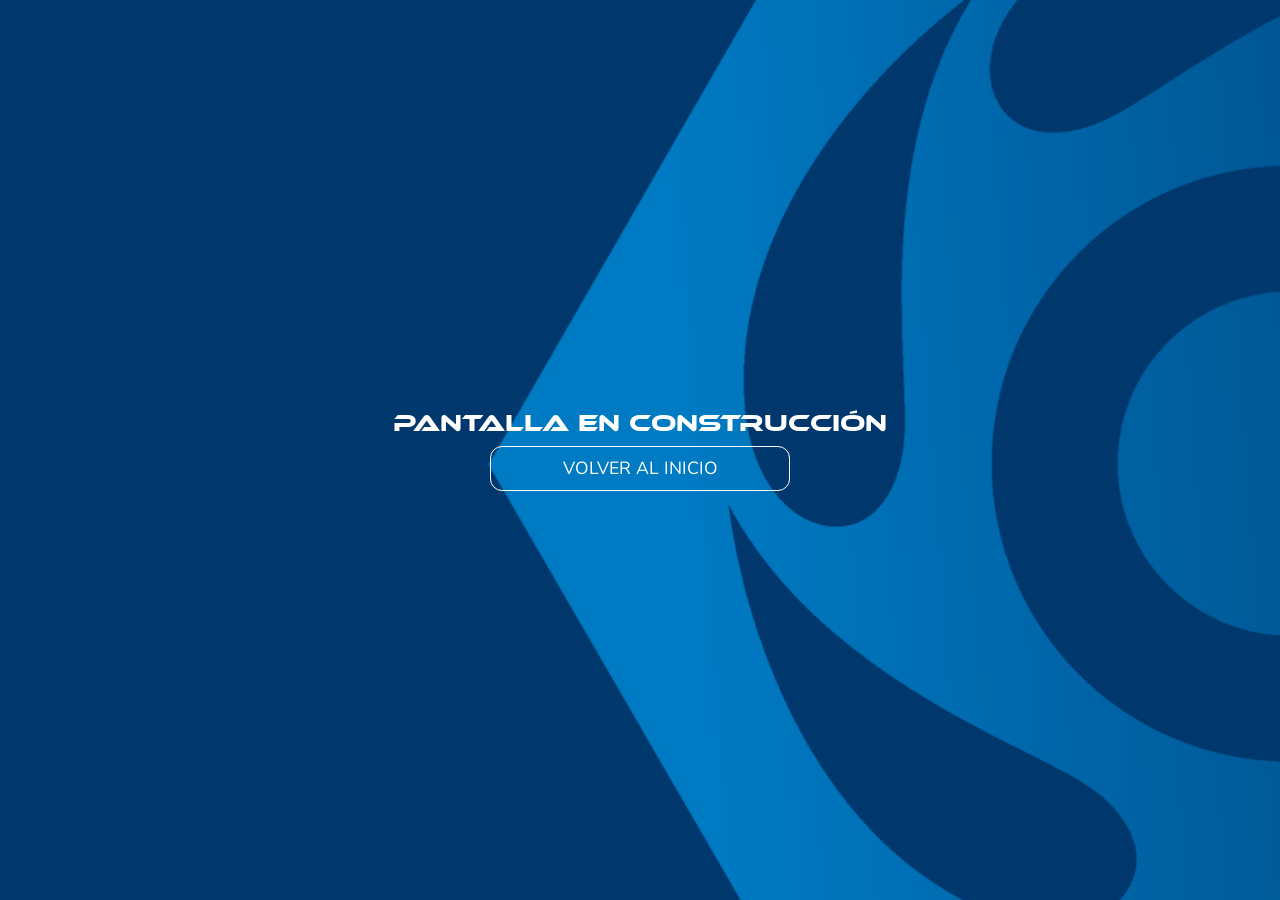
<file: info-tecnica.html>
<!DOCTYPE html>
<html lang="en">
<head>
    <meta charset="UTF-8">
    <meta name="viewport" content="width=device-width, initial-scale=1.0">
    <title>Pantalla en construccion</title>
     <!-- css vendor -->
     <link href="https://cdn.jsdelivr.net/npm/bootstrap@5.3.3/dist/css/bootstrap.min.css" rel="stylesheet" integrity="sha384-QWTKZyjpPEjISv5WaRU9OFeRpok6YctnYmDr5pNlyT2bRjXh0JMhjY6hW+ALEwIH" crossorigin="anonymous">
    <!-- css main -->
    <link rel="stylesheet" href="./assets/css/main.css">
</head>
<body class="bg-juri">
    <div class="d-flex justify-content-center align-items-center flex-column" style="height: 100vh;">
        <h1 class="text-center text-white fs-4">Pantalla en construcción</h1>
        <a href="https://www.victorjuri.com.ar/" class="btn-outline-white">Volver al inicio</a>
    </div>
</body>
</html>
</file>
<file: assets/css/main.css>
@import url("https://fonts.googleapis.com/css2?family=Nunito+Sans:ital,opsz,wght@0,6..12,200..1000;1,6..12,200..1000&display=swap");
* {
  box-sizing: border-box;
}

@font-face {
  font-family: "ethnocentricregular";
  src: url("../font/ethnocentric_rg-webfont.woff2") format("woff2"), url("../font/ethnocentric_rg-webfont.woff") format("woff");
  font-weight: normal;
  font-style: normal;
}
h1,
h2 {
  font-family: "ethnocentricregular";
  overflow: hidden;
}

h3 {
  overflow: hidden;
}

p,
span,
a,
strong,
em,
li,
.heading-serif {
  font-family: "Nunito Sans", sans-serif;
}

.container-fluid {
  padding: 0 40px;
}

.text-outline {
  font-weight: bold;
  color: transparent;
  -webkit-text-stroke: 1px rgb(255, 255, 255);
  font-family: "Nunito Sans", sans-serif;
}

.text-no-outline {
  -webkit-text-stroke: 0 transparent !important;
  font-family: "Nunito Sans", sans-serif;
}

.text-main {
  font-family: "ethnocentricregular";
}

.btn-outline-white {
  border-radius: 12px;
  border: solid 1px white;
  padding: 8px;
  display: flex;
  justify-content: center;
  align-items: center;
  font-size: 1.1em;
  color: white;
  width: 300px;
  text-transform: uppercase;
  text-decoration: none;
}
.btn-outline-white:hover {
  background-color: white;
  color: rgb(30, 30, 30);
}

.bg-dark {
  background-color: rgb(30, 30, 30);
}

.bg-main {
  background-color: #083067;
}

.bg-juri {
  background-image: url(../img/bg.png);
  background-repeat: no-repeat;
  background-size: cover;
}

.bg-juri-inverse {
  background-image: url(../img/bg-inverse.png);
  background-repeat: no-repeat;
  background-size: cover;
}

.img-w100 {
  width: 100%;
}

.header-intro {
  position: relative;
  height: 100vh;
  overflow: hidden;
}
.header-intro h1 {
  position: absolute;
  z-index: 2;
  top: 50%;
  left: 50%;
  transform: translate(-50%, -50%);
  font-family: "ethnocentricregular";
  color: white;
  text-transform: uppercase;
  white-space: nowrap;
}
.header-intro video {
  position: absolute;
  top: 0;
  left: 0;
  z-index: 1;
}
.header-intro nav {
  position: absolute;
  top: 0;
  left: 0;
  z-index: 2;
  background-color: rgba(38, 37, 37, 0.8);
  width: 100%;
  border-bottom: white 1px solid;
}
.header-intro nav a {
  color: white;
}
.header-intro nav a:hover {
  color: red;
}
.header-intro nav a .logo {
  height: 40px;
}
.header-intro nav .dropdown-menu {
  background-color: rgb(30, 30, 30);
  color: white;
}
.header-intro nav img {
  height: 16px;
  margin: 4px 4px 0 0;
}
.header-intro nav .navbar-toggler {
  border: solid white 1px;
}
.header-intro nav .navbar-toggler svg {
  fill: white;
  width: 30px;
}

.menu {
  background-color: rgb(30, 30, 30);
}
.menu .logo {
  height: 40px;
}
.menu a:hover {
  color: red;
}
.menu a.active {
  color: red;
}
.menu .navbar-nav .nav-link.show {
  color: red !important;
}
.menu .dropdown-menu {
  --bs-dropdown-bg: $secondaryColor!important;
  background-color: rgb(30, 30, 30);
  color: red;
}
.menu img {
  height: 16px;
  margin: 4px 4px 0 0;
}

.sembradora-rc {
  position: relative;
  z-index: 4;
}

main {
  overflow-x: hidden;
}

.cta {
  height: 500px;
  margin-top: -10px;
  background-position: center left;
}

.wa {
  position: fixed;
  bottom: 30px;
  right: 30px;
  z-index: 5;
}
.wa img {
  width: 60px;
}

.footer h3 {
  font-family: "Nunito Sans", sans-serif !important;
  font-weight: 600;
}
.footer ul li a {
  text-decoration: none;
  color: white;
  font-weight: 300;
}
.footer a {
  text-decoration: none;
}
.footer a:hover {
  text-decoration: underline;
  transition: all ease 0.5s;
}
.footer a svg {
  width: 30px;
  fill: white;
}

.navbar a {
  color: white;
}

@media (width <= 768px) {
  .btn-outline-white {
    width: 100%;
  }
  .header-intro {
    height: 45vh;
  }
  .header-intro nav {
    position: fixed;
    z-index: 999999;
    background-color: rgb(30, 30, 30);
  }
  .header-intro h1 {
    font-size: 1em !important;
  }
  .sembradora-rc p {
    width: auto;
  }
  .sembradora-rc img:nth-child(2),
  .sembradora-rc img:nth-child(3),
  .sembradora-rc img:nth-child(4) {
    display: none;
  }
  .sembradora-mh {
    padding-top: 30px;
  }
  .sembradora-mh a {
    margin-bottom: 30px;
  }
  .sembradora-latina .px-4,
  .sembradora-neomax .px-4,
  .sembradora-rc .px-4 {
    padding-top: 30px;
  }
  .sembradora-latina .px-4 a,
  .sembradora-neomax .px-4 a,
  .sembradora-rc .px-4 a {
    margin-bottom: 30px;
  }
  .video {
    display: none;
  }
  .cta {
    height: 400px;
  }
  .cta .row .col-md-6 {
    padding: 0 30px;
  }
  .cta .row .col-md-6 h2 {
    font-size: 1em !important;
  }
  .sembradora-latina .row,
  .sembradora-rc .row {
    flex-direction: column-reverse;
  }
  .air-drill {
    padding-bottom: 30px;
  }
  .air-drill img {
    width: 300px;
  }
  .footer .border-end {
    border: none !important;
  }
  .img-w100 {
    width: 100%;
  }
}
@media (width < 430px) {
  .header-intro {
    height: 40vh;
  }
  .header-intro h1 {
    display: none;
  }
}

/*# sourceMappingURL=main.css.map */
</file>
